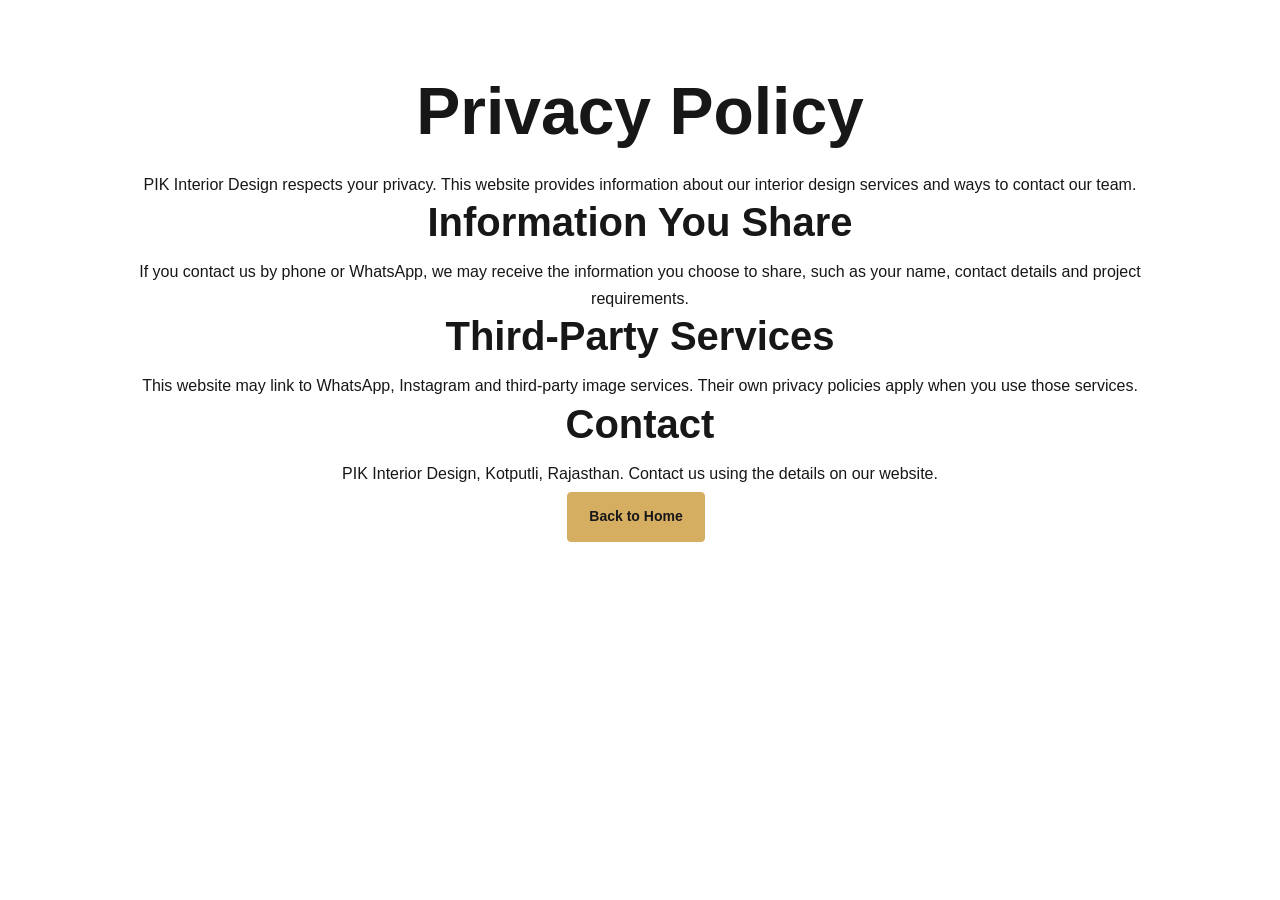
<file: privacy.html>
<!DOCTYPE html>
<html lang="en">
<head>
  <meta charset="UTF-8">
  <meta name="viewport" content="width=device-width, initial-scale=1.0">
  <title>Privacy Policy | PIK Interior Design</title>
  <link rel="stylesheet" href="style.css">
</head>
<body>
  <main class="section">
    <h1>Privacy Policy</h1>
    <p>
      PIK Interior Design respects your privacy.
      This website provides information about our interior
      design services and ways to contact our team.
    </p>

    <h2>Information You Share</h2>
    <p>
      If you contact us by phone or WhatsApp, we may receive
      the information you choose to share, such as your name,
      contact details and project requirements.
    </p>

    <h2>Third-Party Services</h2>
    <p>
      This website may link to WhatsApp, Instagram and
      third-party image services. Their own privacy policies
      apply when you use those services.
    </p>

    <h2>Contact</h2>
    <p>
      PIK Interior Design, Kotputli, Rajasthan.
      Contact us using the details on our website.
    </p>

    <a class="btn" href="index.html">Back to Home</a>
  </main>
</body>
</html>
</file>
<file: style.css>
:root {
  --dark: #171717;
  --gold: #d6ae62;
  --white: #ffffff;
  --muted: #a8a8a8;
  --light: #f5f3ef;
}

* {
  margin: 0;
  padding: 0;
  box-sizing: border-box;
}

html {
  scroll-behavior: smooth;
  scroll-padding-top: 85px;
}

body {
  font-family: Arial, Helvetica, sans-serif;
  color: var(--dark);
  line-height: 1.7;
}

a {
  text-decoration: none;
}

.header {
  position: sticky;
  top: 0;
  z-index: 10;
  background: var(--dark);
  color: var(--white);
  display: flex;
  justify-content: space-between;
  align-items: center;
  padding: 16px 7%;
}

.logo {
  color: var(--white);
  font-size: 29px;
  font-weight: 800;
  line-height: 1.1;
}

.logo span {
  color: var(--gold);
}

.logo small {
  display: block;
  font-size: 9px;
  letter-spacing: 3px;
}

nav {
  display: flex;
  gap: 25px;
}

nav a {
  color: var(--white);
  font-size: 14px;
}

nav a:hover,
.text-link:hover {
  color: var(--gold);
}

.menu-btn {
  display: none;
  color: var(--white);
  background: transparent;
  border: 1px solid #555;
  border-radius: 6px;
  padding: 6px 12px;
  font-size: 23px;
}

.hero {
  min-height: 570px;
  display: flex;
  align-items: center;
  padding: 80px 8%;
  color: var(--white);
  background:
    linear-gradient(90deg, rgba(0,0,0,.88), rgba(0,0,0,.25)),
    url("https://images.unsplash.com/photo-1600210492486-724fe5c67fb0?auto=format&fit=crop&w=1800&q=85")
    center/cover no-repeat;
}

.hero-content {
  max-width: 650px;
}

.eyebrow {
  color: var(--gold);
  font-size: 12px;
  font-weight: bold;
  letter-spacing: 3px;
  margin-bottom: 12px;
}

h1 {
  font-size: clamp(38px, 6vw, 66px);
  line-height: 1.12;
  margin-bottom: 22px;
}

.hero-content > p:not(.eyebrow) {
  max-width: 520px;
  color: #e5e5e5;
  margin-bottom: 25px;
}

.btn {
  display: inline-block;
  background: var(--gold);
  color: #171717;
  border: 1px solid var(--gold);
  border-radius: 4px;
  padding: 12px 21px;
  font-size: 14px;
  font-weight: bold;
  margin: 5px 8px 5px 0;
  transition: .2s;
}

.btn:hover {
  transform: translateY(-2px);
  background: #efcc87;
}

.text-link {
  display: inline-block;
  color: var(--white);
  margin: 12px 0;
  font-size: 14px;
}

.location {
  margin-top: 20px;
  font-size: 14px;
}

.section {
  padding: 75px 8%;
  text-align: center;
}

.section h2 {
  font-size: clamp(28px, 4vw, 40px);
  margin-bottom: 12px;
  line-height: 1.2;
}

.section-intro {
  max-width: 620px;
  color: #666;
  margin: 0 auto 35px;
}

.service-grid {
  display: grid;
  grid-template-columns: repeat(3, 1fr);
  gap: 20px;
  margin-top: 35px;
  text-align: left;
}

.service-card {
  padding: 28px;
  background: var(--light);
  border-bottom: 3px solid var(--gold);
  transition: .2s;
}

.service-card:hover {
  transform: translateY(-5px);
}

.service-card span {
  color: #b18b43;
  font-weight: bold;
  font-size: 13px;
}

.service-card h3 {
  margin: 12px 0 8px;
  font-size: 19px;
}

.service-card p {
  color: #666;
  font-size: 14px;
}

.gallery-section {
  background: var(--light);
}

.gallery-grid {
  display: grid;
  grid-template-columns: repeat(2, minmax(0, 1fr));
  gap: 22px;
  text-align: left;
}

.gallery-card {
  background: white;
  overflow: hidden;
}

.gallery-card img {
  display: block;
  width: 100%;
  height: 290px;
  object-fit: cover;
  transition: transform .35s;
}

.gallery-card:hover img {
  transform: scale(1.04);
}

.gallery-card figcaption {
  padding: 14px 17px;
  font-weight: bold;
}

.note {
  color: #666;
  font-size: 12px;
  margin-top: 22px;
}

.about {
  max-width: 900px;
  margin: auto;
}

.about > p:last-child {
  color: #666;
  margin-top: 20px;
}

.contact {
  background: var(--dark);
  color: var(--white);
}

.contact > p:not(.eyebrow) {
  max-width: 650px;
  margin: 15px auto;
  color: #ccc;
}

.contact-buttons {
  margin-top: 25px;
}

.whatsapp {
  background: #25d366;
  border-color: #25d366;
  color: #102a18;
}

.outline {
  color: var(--white);
  background: transparent;
  border-color: #777;
}

.contact .text-link {
  color: var(--gold);
}

footer {
  text-align: center;
  background: #101010;
  color: #bbb;
  padding: 28px 15px;
  font-size: 12px;
}

.footer-logo {
  display: inline-block;
  margin-bottom: 8px;
}

footer a:not(.logo) {
  display: inline-block;
  color: var(--gold);
  margin-top: 10px;
}

.floating-whatsapp {
  position: fixed;
  bottom: 20px;
  right: 20px;
  z-index: 9;
  background: #25d366;
  color: #102a18;
  padding: 12px 18px;
  border-radius: 30px;
  font-size: 13px;
  font-weight: bold;
  box-shadow: 0 3px 15px #0003;
}

@media (max-width: 760px) {
  .header {
    padding: 14px 5%;
    flex-wrap: wrap;
  }

  .menu-btn {
    display: block;
  }

  nav {
    display: none;
    flex-direction: column;
    gap: 0;
    width: 100%;
    padding-top: 12px;
  }

  nav.open {
    display: flex;
  }

  nav a {
    padding: 10px 0;
    border-top: 1px solid #333;
  }

  .hero {
    min-height: 510px;
    padding: 65px 6%;
    background-position: center;
  }

  .section {
    padding: 55px 6%;
  }

  .service-grid {
    grid-template-columns: 1fr;
    gap: 14px;
  }

  .gallery-grid {
    grid-template-columns: 1fr;
    gap: 18px;
  }

  .gallery-card img {
    height: 245px;
  }

  .contact-buttons .btn {
    display: block;
    margin: 12px 0;
  }
}
</file>
